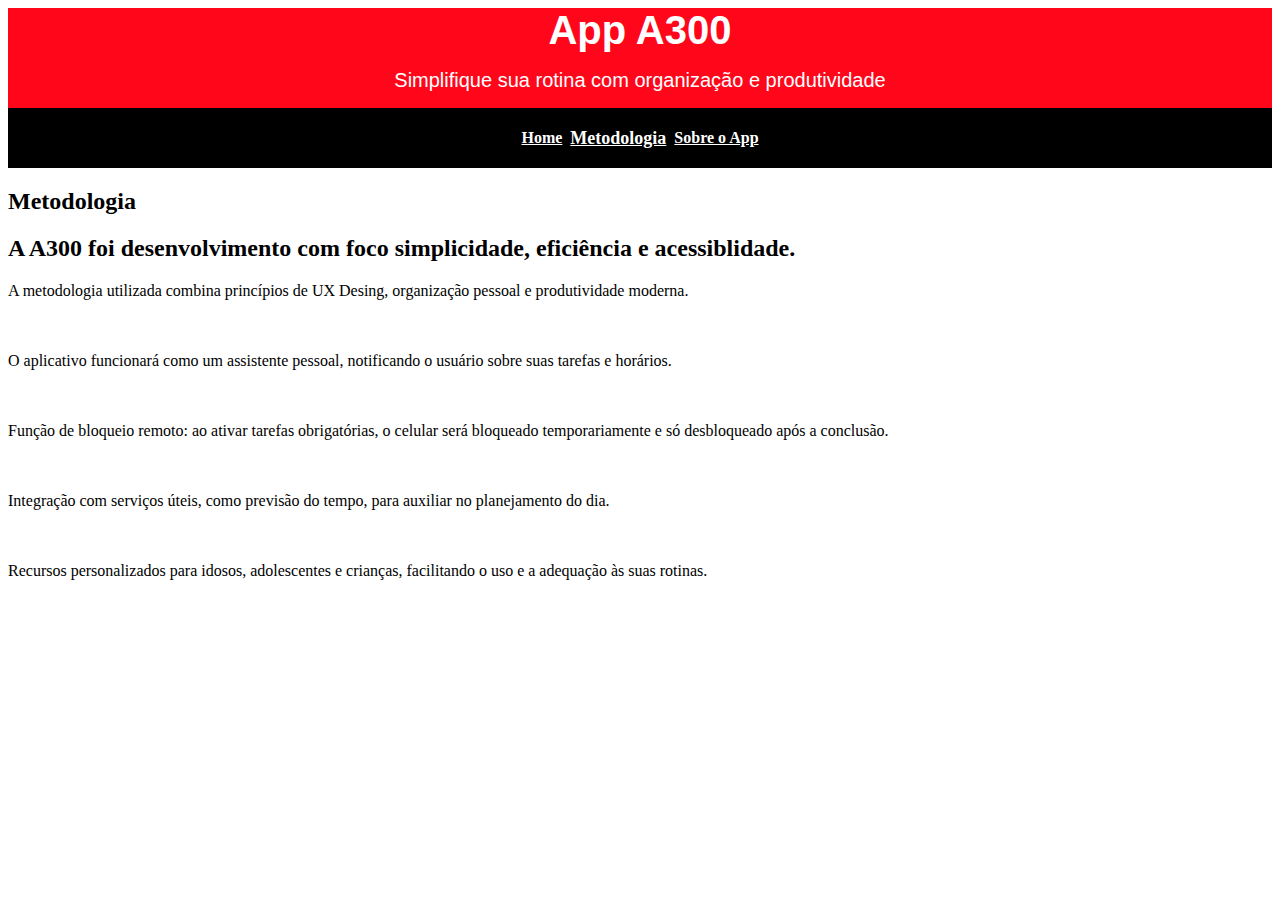
<file: src/metodologia.html>
<!DOCTYPE html>
<html lang="en">
<head>
    <meta charset="UTF-8">
    <meta name="viewport" content="width=device-width, initial-scale=1.0">
    <title>Agenda - Metodologia</title>
    <link href="https://cdn.jsdelivr.net/npm/bootstrap@5.3.7/dist/css/bootstrap.min.css" rel="stylesheet" integrity="sha384-LN+7fdVzj6u52u30Kp6M/trliBMCMKTyK833zpbD+pXdCLuTusPj697FH4R/5mcr" crossorigin="anonymous">
    <link rel="stylesheet" href="https://cdn.jsdelivr.net/npm/bootstrap-icons@1.13.1/font/bootstrap-icons.min.css">    
    <link rel="stylesheet" href="style.css">
</head>
<body>
    <div class="cabecalho">
         <div class="titulo-app"> App A300</div> 
         <div class="subtitulo-app" > Simplifique sua rotina com organização e produtividade</div>    
    </div>
    <div class="menu"> 
        <div class="menu-item"> <a href="home.html">Home</a></div>
        <div class="menu-item ativo"> <a href="metodologia.html">Metodologia</a></div>
        <div class="menu-item"><a href="sobreoapp.html">Sobre o App</a></div>
     </div>
        <div class="container px-4 py-5">
            <h2 class="pb-2 border-bottom">Metodologia</h2>
            <div
                class="row row-cols-1 row-cols-md-2 align-items-md-center g-5 py-5"
            >
                <div class="col d-flex flex-column align-items-start gap-2">
                <h2 class="fw-bold text-body-emphasis">
                    A A300 foi desenvolvimento com foco simplicidade, eficiência e acessiblidade.
                </h2>
                <p class="text-body-secondary">
                    A metodologia utilizada combina princípios de UX Desing, organização pessoal e produtividade moderna.
                </p> 
            </div>
                <div class="col">
                <div class="row row-cols-1 row-cols-sm-2 g-4">
                    <div class="col d-flex flex-column gap-2">
                    <div
                        class="feature-icon-small d-inline-flex align-items-center justify-content-center text-bg-primary bg-gradient fs-4 rounded-3"
                    >
                        <svg class="bi" width="1em" height="1em" aria-hidden="true">
                        <use xlink:href="#collection"></use>
                        </svg>
                    </div>
                    <p class="text-body-secondary">
                        O aplicativo funcionará como um assistente pessoal, notificando o usuário sobre suas tarefas e horários.
                    </p>
                    </div>
                    <div class="col d-flex flex-column gap-2">
                    <div
                        class="feature-icon-small d-inline-flex align-items-center justify-content-center text-bg-primary bg-gradient fs-4 rounded-3"
                    >
                        <svg class="bi" width="1em" height="1em" aria-hidden="true">
                        <use xlink:href="#gear-fill"></use>
                        </svg>
                    </div>
                    <p class="text-body-secondary">
                        Função de bloqueio remoto: ao ativar tarefas obrigatórias, o celular será bloqueado temporariamente e só desbloqueado após a conclusão.
                    </p>
                    </div>
                    <div class="col d-flex flex-column gap-2">
                    <div
                        class="feature-icon-small d-inline-flex align-items-center justify-content-center text-bg-primary bg-gradient fs-4 rounded-3"
                    >
                        <svg class="bi" width="1em" height="1em" aria-hidden="true">
                        <use xlink:href="#speedometer"></use>
                        </svg>
                    </div>
                    <p class="text-body-secondary">
                        Integração com serviços úteis, como previsão do tempo, para auxiliar no planejamento do dia.
                    </p>
                    </div>
                    <div class="col d-flex flex-column gap-2">
                    <div
                        class="feature-icon-small d-inline-flex align-items-center justify-content-center text-bg-primary bg-gradient fs-4 rounded-3"
                    >
                        <svg class="bi" width="1em" height="1em" aria-hidden="true">
                        <use xlink:href="#table"></use>
                        </svg>
                    </div>
                    <p class="text-body-secondary">
                        Recursos personalizados para idosos, adolescentes e crianças, facilitando o uso e a adequação às suas rotinas.
                    </p>
                    </div>
                </div>
                </div>
            </div>
        </div>
    </body>
</html>
</file>
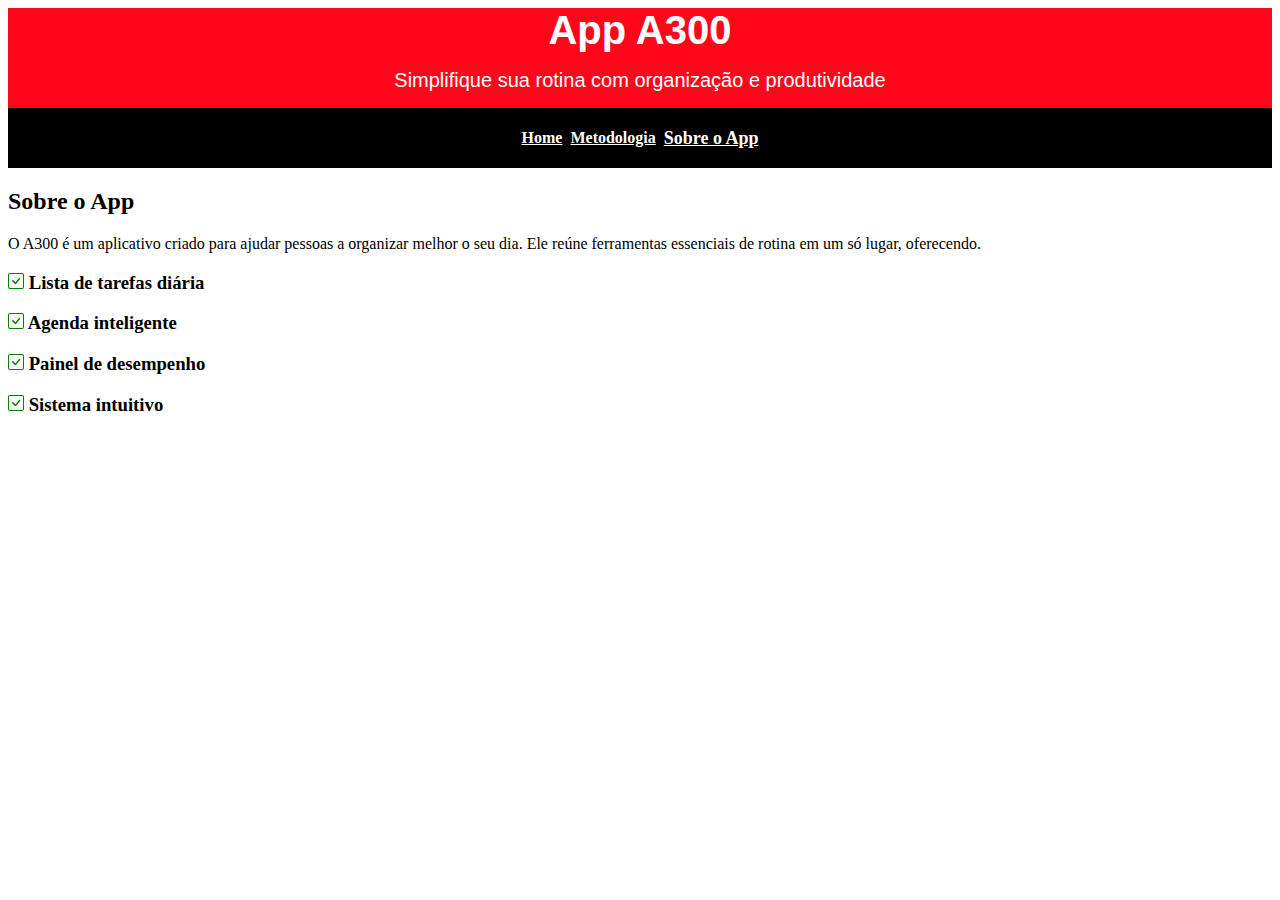
<file: src/sobreoapp.html>
<!DOCTYPE html>
<html lang="en">
<head>
    <meta charset="UTF-8">
    <meta name="viewport" content="width=device-width, initial-scale=1.0">
    <title>Agenda - Sobre o App</title>
    <link href="https://cdn.jsdelivr.net/npm/bootstrap@5.3.7/dist/css/bootstrap.min.css" rel="stylesheet" integrity="sha384-LN+7fdVzj6u52u30Kp6M/trliBMCMKTyK833zpbD+pXdCLuTusPj697FH4R/5mcr" crossorigin="anonymous">
    <link rel="stylesheet" href="https://cdn.jsdelivr.net/npm/bootstrap-icons@1.13.1/font/bootstrap-icons.min.css">    
    <link rel="stylesheet" href="style.css">
</head>
<body>
    <div class="cabecalho">
         <div class="titulo-app"> App A300</div> 
         <div class="subtitulo-app" > Simplifique sua rotina com organização e produtividade</div>    
    </div>
    <div class="menu">
        <div class="menu-item"> <a href="home.html">Home</a></div> 
        <div class="menu-item"> <a href="metodologia.html">Metodologia</a></div>
        <div class="menu-item ativo"><a href="sobreoapp.html">Sobre o App</a></div>
     </div>
        <div class="container px-4 py-5">
            <h2 class="pb-2 border-bottom">Sobre o App</h2>
            <div
                class="row row-cols-1 row-cols-md-2 align-items-md-center g-5 py-5"
            >
                <div class="col d-flex flex-column align-items-start gap-2">
                <p class="text-body-secondary">
                    O A300 é um aplicativo criado para ajudar pessoas a organizar melhor o seu dia. Ele reúne ferramentas essenciais de rotina em um só lugar, oferecendo.
                </p> 
            </div>

        <div class="container" id="icon-grid">
            <div
            class="row row-cols-1 row-cols-sm-2 row-cols-md-3 row-cols-lg-4 g-4 py-5"
            >
            <div class="col d-flex align-items-start">
                <div>
                <h3 class="fw-bold mb-0 fs-4 text-body-emphasis">
                    <svg xmlns="http://www.w3.org/2000/svg" width="16" height="16" fill="green" class="bi bi-check-square" viewBox="0 0 16 16">
                        <path d="M14 1a1 1 0 0 1 1 1v12a1 1 0 0 1-1 1H2a1 1 0 0 1-1-1V2a1 1 0 0 1 1-1zM2 0a2 2 0 0 0-2 2v12a2 2 0 0 0 2 2h12a2 2 0 0 0 2-2V2a2 2 0 0 0-2-2z"/>
                        <path d="M10.97 4.97a.75.75 0 0 1 1.071 1.05l-3.992 4.99a.75.75 0 0 1-1.08.02L4.324 8.384a.75.75 0 1 1 1.06-1.06l2.094 2.093 3.473-4.425z"/>
                    </svg>
                    Lista de tarefas diária
                </h3>
                </div>
            </div>
            <div class="col d-flex align-items-start">
                <div>
                <h3 class="fw-bold mb-0 fs-4 text-body-emphasis">
                    <svg xmlns="http://www.w3.org/2000/svg" width="16" height="16" fill="green" class="bi bi-check-square" viewBox="0 0 16 16">
                        <path d="M14 1a1 1 0 0 1 1 1v12a1 1 0 0 1-1 1H2a1 1 0 0 1-1-1V2a1 1 0 0 1 1-1zM2 0a2 2 0 0 0-2 2v12a2 2 0 0 0 2 2h12a2 2 0 0 0 2-2V2a2 2 0 0 0-2-2z"/>
                        <path d="M10.97 4.97a.75.75 0 0 1 1.071 1.05l-3.992 4.99a.75.75 0 0 1-1.08.02L4.324 8.384a.75.75 0 1 1 1.06-1.06l2.094 2.093 3.473-4.425z"/>
                    </svg>
                    Agenda inteligente
                </h3>
                </div>
            </div>
            <div class="col d-flex align-items-start">
                <div>
                <h3 class="fw-bold mb-0 fs-4 text-body-emphasis">
                    <svg xmlns="http://www.w3.org/2000/svg" width="16" height="16" fill="green" class="bi bi-check-square" viewBox="0 0 16 16">
                        <path d="M14 1a1 1 0 0 1 1 1v12a1 1 0 0 1-1 1H2a1 1 0 0 1-1-1V2a1 1 0 0 1 1-1zM2 0a2 2 0 0 0-2 2v12a2 2 0 0 0 2 2h12a2 2 0 0 0 2-2V2a2 2 0 0 0-2-2z"/>
                        <path d="M10.97 4.97a.75.75 0 0 1 1.071 1.05l-3.992 4.99a.75.75 0 0 1-1.08.02L4.324 8.384a.75.75 0 1 1 1.06-1.06l2.094 2.093 3.473-4.425z"/>
                    </svg>
                    Painel de desempenho
                </h3>
                </div>
            </div>
            <div class="col d-flex align-items-start">
                <div>
                <h3 class="fw-bold mb-0 fs-4 text-body-emphasis">
                    <svg xmlns="http://www.w3.org/2000/svg" width="16" height="16" fill="green" class="bi bi-check-square" viewBox="0 0 16 16">
                        <path d="M14 1a1 1 0 0 1 1 1v12a1 1 0 0 1-1 1H2a1 1 0 0 1-1-1V2a1 1 0 0 1 1-1zM2 0a2 2 0 0 0-2 2v12a2 2 0 0 0 2 2h12a2 2 0 0 0 2-2V2a2 2 0 0 0-2-2z"/>
                        <path d="M10.97 4.97a.75.75 0 0 1 1.071 1.05l-3.992 4.99a.75.75 0 0 1-1.08.02L4.324 8.384a.75.75 0 1 1 1.06-1.06l2.094 2.093 3.473-4.425z"/>
                    </svg>
                    Sistema intuitivo
                </h3>
                </div>
            </div>
            </div>
        </div>
    </div>
</body>
</html>
</file>
<file: src/style.css>
.cabecalho{
    background-color: rgb(255, 6, 27);
    color: white;
    height: 100px;
    display: flex;
    justify-content: center;
    align-items: center;
    flex-direction: column;
} 
.titulo-app {
    font-size: 40px;
    font-weight: bold;
    font-family: Verdana, Geneva, Tahoma, sans-serif;
}
.subtitulo-app{
    font-size: 20px;
    margin-top: 16px;
    margin-bottom: 16px;
    font-family: Verdana, Geneva, Tahoma, sans-serif;
}
.menu{
    background-color: black;
    height: 60px;
    color: white;
    display: flex;
    justify-content: center;
    align-items: center;
}


.menu-item{
    margin-right: 4px;
    margin-left: 4px;
    font-weight: bold;

}

.menu-item a{
    color: white;
}

.ativo{
    font-weight: bold;
    font-size: 18px;
}

.cursor .item{
    cursor: pointer;
}

.botao-edicao:hover{
    cursor: pointer;
}
</file>
